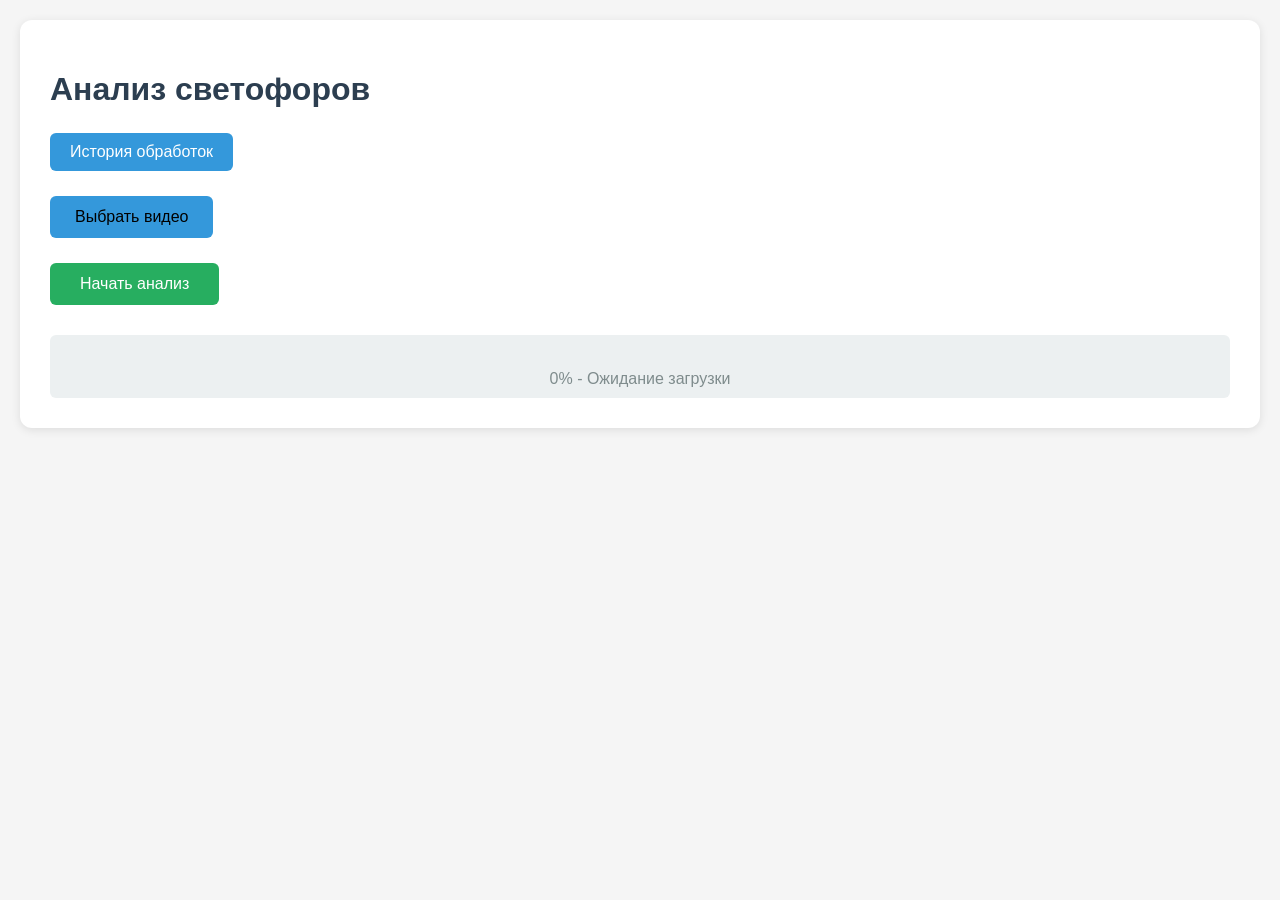
<file: templates/index.html>
<!DOCTYPE html>
<html>
<head>
    <title>Анализ светофоров</title>
    <link rel="stylesheet" href="/static/styles.css">
</head>
<body>
    <div class="container">
        <h1>Анализ светофоров</h1>
        <div class="nav-buttons">
            <a href="/history" class="btn">История обработок</a>
        </div>
        
        <form id="uploadForm" enctype="multipart/form-data">
            <div class="file-input">
                <input type="file" name="file" id="fileInput" accept="video/*">
                <label for="fileInput">Выбрать видео</label>
            </div>
            <button type="button" onclick="uploadFile()" class="btn upload-btn">Начать анализ</button>
        </form>

        <div id="progressContainer">
            <div id="progressBar"></div>
            <div id="progressText">0% - Ожидание загрузки</div>
        </div>
    </div>

    <script>
        function uploadFile() {
            const fileInput = document.getElementById('fileInput');
            if (!fileInput.files[0]) {
                alert('Пожалуйста, выберите видеофайл!');
                return;
            }

            const formData = new FormData();
            formData.append('file', fileInput.files[0]);
            
            const xhr = new XMLHttpRequest();
            
            xhr.upload.addEventListener('progress', function(e) {
                const percent = (e.loaded / e.total) * 100;
                updateProgress(percent, 'Загрузка на сервер...');
            });

            xhr.onreadystatechange = function() {
                if (xhr.readyState === 4) {
                    if (xhr.status === 200) {
                        window.location = xhr.responseURL;
                    } else {
                        alert('Ошибка обработки файла');
                        updateProgress(0, 'Ошибка обработки');
                    }
                }
            };

            xhr.open('POST', '/upload');
            xhr.send(formData);
            
            const progressCheck = setInterval(() => {
                fetch('/progress')
                    .then(response => response.json())
                    .then(data => {
                        if (data.is_processing) {
                            updateProgress(data.progress, 'Обработка видео...');
                        }
                        if (data.progress === 100) {
                            clearInterval(progressCheck);
                        }
                    });
            }, 1000);
        }

        function updateProgress(percent, text) {
            const progressBar = document.getElementById('progressBar');
            const progressText = document.getElementById('progressText');
            
            progressBar.style.width = percent + '%';
            progressText.innerText = `${Math.round(percent)}% - ${text}`;
            
            if (percent >= 100) {
                progressBar.style.backgroundColor = '#4CAF50';
            }
        }
    </script>
</body>
</html>
</file>
<file: static/styles.css>
/* Базовые стили */
body {
    font-family: 'Segoe UI', Tahoma, Geneva, Verdana, sans-serif;
    margin: 0;
    padding: 20px;
    background-color: #f5f5f5;
}

.container {
    max-width: 1200px;
    margin: 0 auto;
    background: white;
    padding: 30px;
    border-radius: 12px;
    box-shadow: 0 2px 10px rgba(0,0,0,0.1);
}

h1, h2 {
    color: #2c3e50;
    margin-bottom: 25px;
}

/* Кнопки */
.btn {
    display: inline-flex;
    align-items: center;
    padding: 10px 20px;
    background: #3498db;
    color: white;
    text-decoration: none;
    border-radius: 6px;
    transition: all 0.3s ease;
    border: none;
    cursor: pointer;
}

.btn:hover {
    background: #2980b9;
    transform: translateY(-2px);
}

.upload-btn {
    background: #27ae60;
    padding: 12px 30px;
    font-size: 16px;
}

.navigation {
    margin-top: 30px;
    display: flex;
    gap: 15px;
    justify-content: center;
}

/* Форма загрузки */
.file-input {
    margin: 25px 0;
}

.file-input input[type="file"] {
    display: none;
}

.file-input label {
    background: #3498db;
    padding: 12px 25px;
    border-radius: 6px;
    cursor: pointer;
    display: inline-block;
}

/* Прогресс-бар */
#progressContainer {
    margin-top: 30px;
    background: #ecf0f1;
    border-radius: 6px;
    overflow: hidden;
}

#progressBar {
    height: 25px;
    background: #27ae60;
    width: 0%;
    transition: width 0.3s ease;
}

#progressText {
    padding: 10px;
    text-align: center;
    color: #7f8c8d;
}

/* Таблицы */
.results-table {
    width: 100%;
    border-collapse: collapse;
    margin: 25px 0;
}

.results-table th {
    background: #2c3e50;
    color: white;
    padding: 15px;
    text-align: left;
}

.results-table td {
    padding: 12px;
    border-bottom: 1px solid #ecf0f1;
}

.results-table tr:hover {
    background: #f8f9fa;
}

.timestamp {
    font-family: monospace;
    color: #e74c3c;
    font-weight: bold;
}

/* Видео */
.video-container {
    margin: 25px 0;
    border-radius: 8px;
    overflow: hidden;
    box-shadow: 0 4px 12px rgba(0,0,0,0.15);
}

video {
    width: 100%;
    height: auto;
}

/* История */
.history-table {
    width: 100%;
    margin-top: 20px;
}

.history-table th {
    background: #34495e;
    padding: 12px;
    color: white;
}

.history-table td {
    padding: 12px;
    border-bottom: 1px solid #bdc3c7;
}

.empty-state {
    text-align: center;
    padding: 50px 0;
    color: #7f8c8d;
}
</file>
